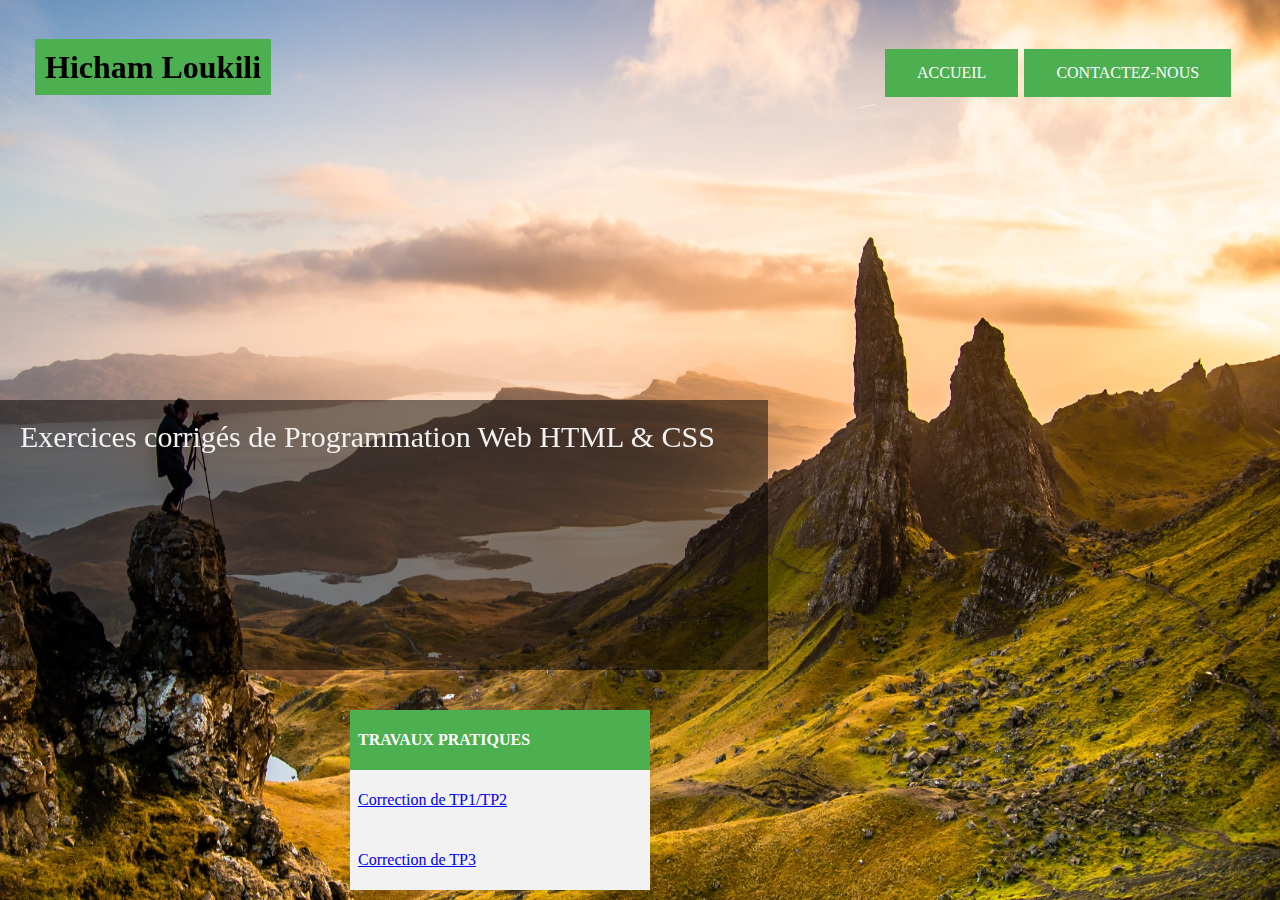
<file: index.html>
<!DOCTYPE html>
<html lang="en">
<head>
  <meta charset="UTF-8">
  <meta name="viewport" content="width=device-width, initial-scale=1.0">
  <meta http-equiv="X-UA-Compatible" content="ie=edge">
  <title>Document</title>
  <link rel="stylesheet" href="stylmod.css">

</head>
<body>




  <img src="image1.jpg" id="bg" alt="" style=" position: fixed;
  top: 0;
  left: 0;
  width: 100%;
  min-height: 100%;">

    <div class="box">
      <h1>Hicham Loukili</span></h1>

   <a  class="home"  class="button" href="index.html">ACCUEIL<a>
      <a class="cont" href="contactez-nous.html"> CONTACTEZ-NOUS </a>


  </div>

  <p> Exercices corrigés de Programmation Web HTML & CSS </p>

    <table  >
      <tr>
        <th>TRAVAUX PRATIQUES</td>

      </tr>
      <tr>
        <td> <a href="Cv.html">Correction de TP1/TP2</a>  </td>

      </tr>
      <tr>
        <td><a href="#">Correction de TP3</a></td>

      </tr>
    </table>






</body>
</html>
</file>
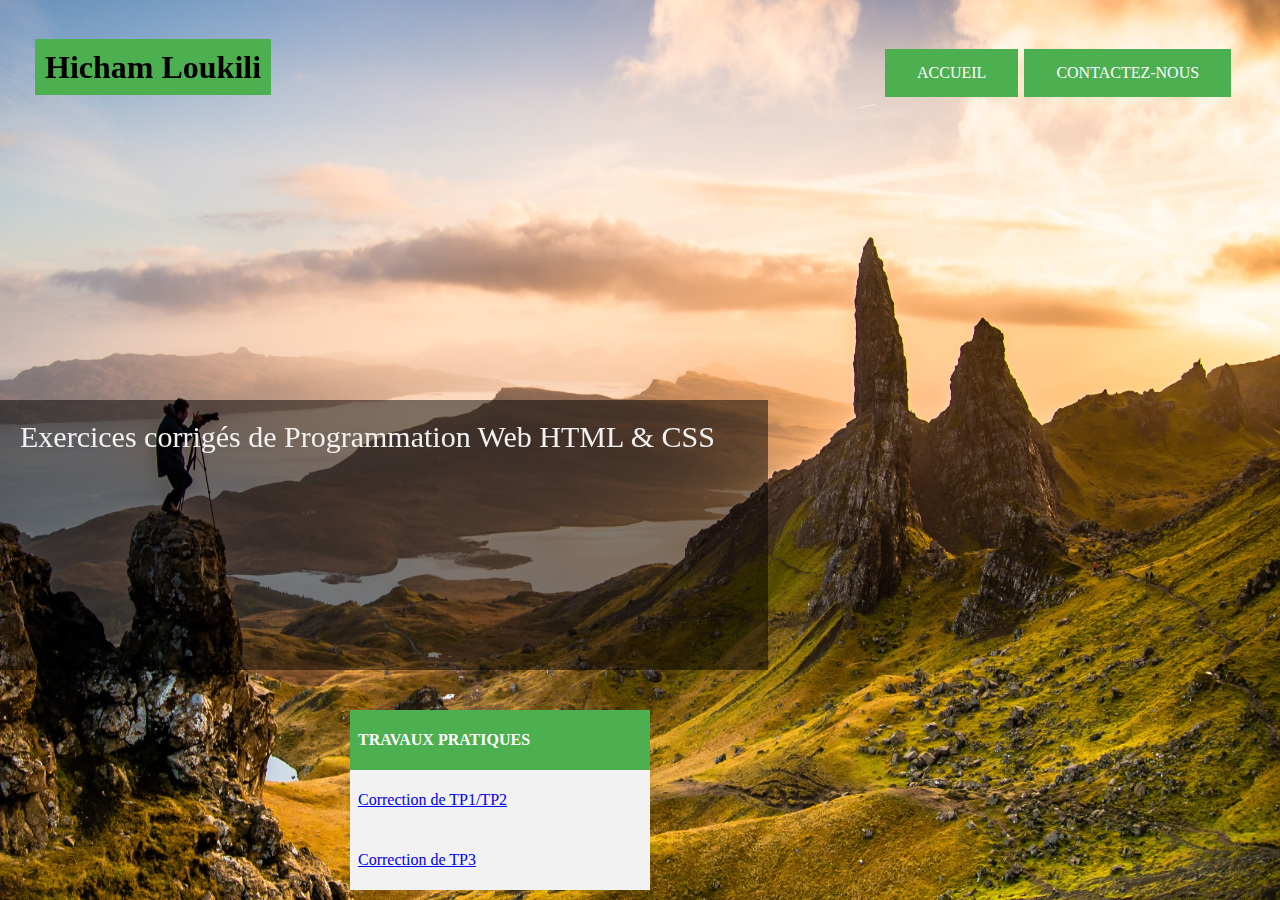
<file: codesite.html>
<!DOCTYPE html>
<html lang="en">
<head>
  <meta charset="UTF-8">
  <meta name="viewport" content="width=device-width, initial-scale=1.0">
  <meta http-equiv="X-UA-Compatible" content="ie=edge">
  <title>Document</title>
  <link rel="stylesheet" href="stylmod.css">

</head>
<body>




  <img src="image1.jpg" id="bg" alt="" style=" position: fixed;
  top: 0;
  left: 0;
  width: 100%;
  min-height: 100%;">

    <div class="box">
      <h1>Hicham Loukili</span></h1>

   <a  class="home"  class="button" href="index.html">ACCUEIL<a>
      <a class="cont" href="contactez-nous.html"> CONTACTEZ-NOUS </a>


  </div>

  <p> Exercices corrigés de Programmation Web HTML & CSS </p>

    <table  >
      <tr>
        <th>TRAVAUX PRATIQUES</td>

      </tr>
      <tr>
        <td> <a href="Cv.html" target="_blank">Correction de TP1/TP2</a>  </td>

      </tr>
      <tr>
        <td><a href="#">Correction de TP3</a></td>

      </tr>
    </table>






</body>
</html>
</file>
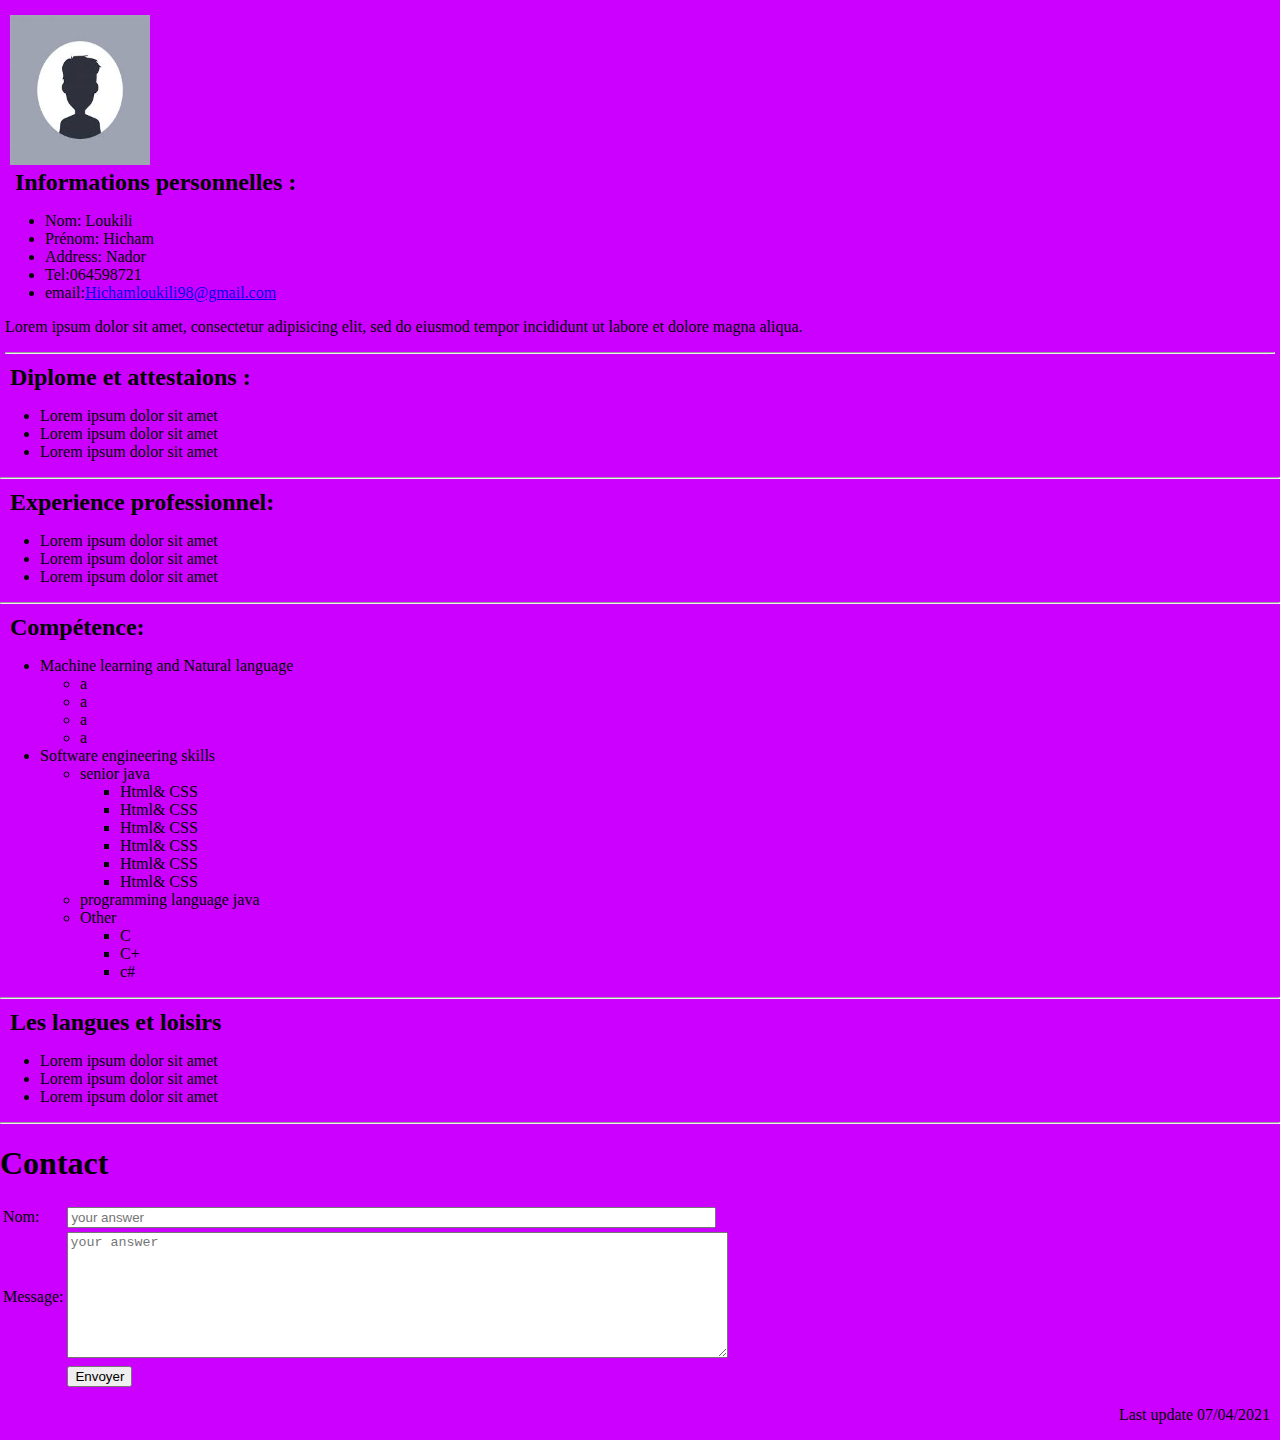
<file: Cv.html>
<!DOCTYPE html>
<html lang="en">
<head>
  <meta charset="UTF-8">
  <meta name="viewport" content="width=device-width, initial-scale=1.0">
  <meta http-equiv="X-UA-Compatible" content="ie=edge">
  <title>Curriculum vitæ</title>
  <link rel="stylesheet" href="style_cv.css">
</head>
<body>
<header>
  <img id="imge" src="profil.jpg" alt="image">
  <h2>Informations personnelles :</h2>
  <ul>
    <li>Nom: Loukili</li>
    <li>Prénom: Hicham</li>
    <li>Address: Nador</li>
    <li>Tel:064598721</li>
    <li>email:<a href="mailto:Hichamloukili98@gmail.com">Hichamloukili98@gmail.com</a></li>
  </ul>
  <p>Lorem ipsum dolor sit amet, consectetur adipisicing elit, sed do eiusmod tempor incididunt ut labore et dolore magna aliqua. </p>
  <hr>
</header>
<div class="cv_dip">
  <h2>Diplome et attestaions :
  </h2>
  <ul>
    <li>Lorem ipsum dolor sit amet</li>
    <li>Lorem ipsum dolor sit amet</li>
  <li>Lorem ipsum dolor sit amet</li>
  </ul>
  <hr>
</div>
<div class="Exp">
  <h2>Experience professionnel:</h2>
  <ul>
    <li>Lorem ipsum dolor sit amet</li>
    <li>Lorem ipsum dolor sit amet</li>
  <li>Lorem ipsum dolor sit amet</li>
  </ul><hr>
</div>
<div class="Compétence">
  <h2>Compétence:</h2>
  <ul>
    <li>Machine learning and Natural language</li>
    <ul>
      <li>a</li>
      <li>a</li>
      <li>a</li>
      <li>a</li>
  </ul>
    <li>Software engineering skills</li>
  <ul>
    <li>senior java</li>

    <ul>
      <li>Html& CSS </li>
      <li>Html& CSS</li>
      <li>Html& CSS</li>
      <li>Html& CSS</li>
      <li>Html& CSS</li>
      <li>Html& CSS</li>
    </ul>
    <li>programming language  java</li>
    <li>Other</li>
    <ul>
      <li>C</li>
      <li>C+</li>
      <li>c#</li>
    </ul>

  </ul>
  </ul>

  </ul><hr>
</div>
<div class="Lois">
  <h2>Les langues et loisirs</h2>
  <ul>
    <li>Lorem ipsum dolor sit amet</li>
    <li>Lorem ipsum dolor sit amet</li>
    <li>Lorem ipsum dolor sit amet</li>
  </ul> <hr>
</div>
<div class="cont">
  <h1>Contact</h1>
<form class="" >
<table>
<tr>
  <td>Nom:</td>
  <td> <label for="Nom"> <input size="78" id="Nom" type="text" name="" value="" placeholder="your answer" > </label> </td>
</tr>
<tr>
  <td>Message:</td>
  <td> <label for="Message">  </label> <textarea name="name" rows="8" cols="80" placeholder="your answer"></textarea> </td>
</tr>
<tr>
  <td></td>
  <td><button type"submit" name="button">Envoyer</button>
</td>
</tr>


</table>



</form>

</div>



<footer>
<p align="right">Last update 07/04/2021</p>
</footer>
</body>
</html>
</file>
<file: stylmod.css>
*{
 box-sizing: border-box;}
h1 {

display: inline;

position: relative;
top:20px;
margin: 10px;
padding: 10px;
background-color: #4CAF50;
border: none;
color: # 343F56;
}
 span{

color: 1597bb;
 }
.home{

  position: relative;
color: blue ;
top:20px;
  left:600px;
  background-color: #4CAF50;
  border: none;
  color: white;
  padding: 15px 32px;
  text-align: center;
  text-decoration: none;
  display: inline-block;
  font-size: 16px;
/*  margin: 4px 2px;*/
}

.cont{

 margin: 40px
 padding:10px;
 position: relative;
top:20px;

 left:600px;
 background-color: #4CAF50;
 border: none;
 color: white;
 padding: 15px 32px;
 text-align: center;
 text-decoration: none;
 display: inline-block;
 font-size: 16px;
 margin: 4px 2px;
}
.box{

  position: fixed;
  height: 80px;
margin: 0px;
padding: 25px;
  background-color:

}
.logo{
  display: inline-block;
  position: relative;
  bottom: 20px;
min-width: 20%;
height: 25%;

}

  body{
  margin: 0;

  }
  p{


  font-size: 30px;
  position: absolute;
  bottom: 200px;
  background: rgb(0, 0, 0); /* Fallback color */
  background: rgba(0, 0, 0, 0.5); /* Black background with 0.5 opacity */
  color: #f1f1f1;
  width: 60%;
  height: 30%;
  padding: 20px;

  }
  table {
  border-collapse: collapse;
width:300px;
 height:180px;
  position: absolute;
  bottom: 10px;
  left: 350px;
}

td {
  text-align: left;
  padding: 8px;
  background-color: #f2f2f2
}

/*tr:nth-child(even){background-color: #f2f2f2}*/

th {
  background-color: #4CAF50;
  color: white;
  text-align: left;
  padding: 8px;
}
</file>
<file: style_cv.css>
body{
  margin: 0;
background-color:rgb(204, 0, 255);
}
header{
margin:5px;

}
#imge {


width:140px;
height: 150px;
position: relative;
left: 5px;
top:10px;
}
h2{
margin: 10px;

}
footer{

margin: 10px;
}
</file>
